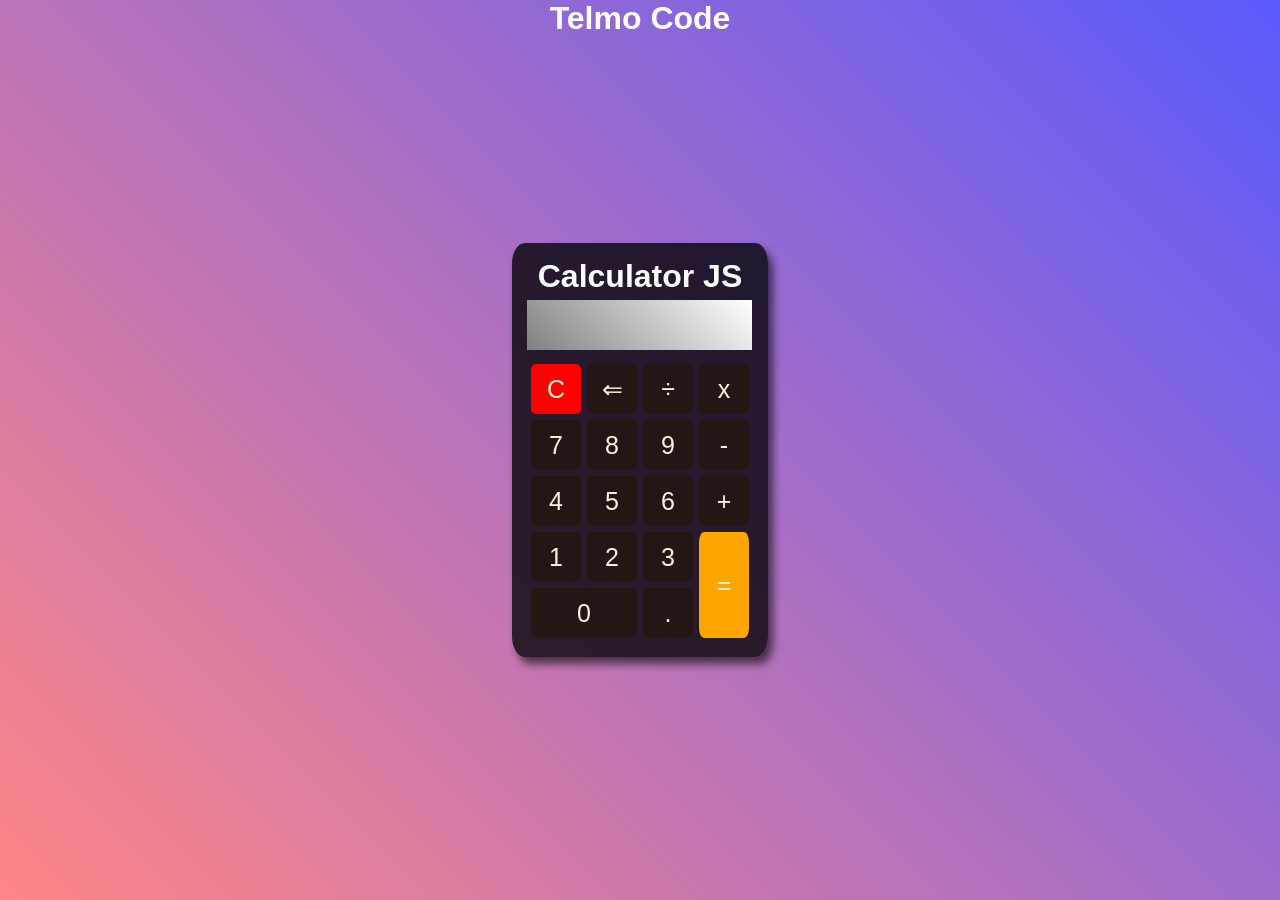
<file: index.htm>
<!DOCTYPE html>
<html lang="pt-br">

<head>
    <meta charset="UTF-8">
    <meta http-equiv="X-UA-Compatible" content="IE=edge">
    <meta name="viewport" content="width=device-width, initial-scale=1.0">
    <title>calculadora</title>
    <link rel="stylesheet" href="./style.css">


</head>

<body>

    <div class="fundo">
        <h1>Telmo Code</h1>
        <div class="calculator">
            <h1>Calculator JS</h1>
            <div class="resultado">
                <p id="resultado"></p>

            </div>
            <table>
                <tr>
                    <td><button onclick="limpar()" class="btn" style="background-color: red;" >C</button></td>
                    <td><button onclick="back()" class="btn">&#8656;</button></td> 
                    <td><button class="btn" onclick="insert('/')">&divide;</button></td>
                    <td><button class="btn" onclick="insert('*')">x</button></td>
                </tr>
                <tr>
                    <td><button class="btn" onclick="insert('7')">7</button></td>
                    <td><button class="btn" onclick="insert('8')">8</button></td>
                    <td><button class="btn" onclick="insert('9')">9</button></td>
                    <td><button class="btn" onclick="insert('-')">-</button></td>
                </tr>
                <tr>
                    <td><button class="btn" onclick="insert('4')">4</button></td>
                    <td><button class="btn" onclick="insert('5')">5</button></td>
                    <td><button class="btn" onclick="insert('6')">6</button></td>
                    <td><button class="btn" onclick="insert('+')">+</button></td>

                <tr>
                    <td><button class="btn" onclick="insert('1')">1</button></td>
                    <td><button class="btn" onclick="insert('2')">2</button></td>
                    <td><button class="btn" onclick="insert('3')">3</button></td>
                    <td rowspan="2"><button onclick="calcular()" class="btn" style="background-color: orange; height: 106px">=</button></td>
                </tr>
                </tr>
                <tr>
                    <td colspan="2"><button class="btn" onclick="insert('0')" style="width: 106px">0</button></td>
                    <td><button class="btn" onclick="insert('.')">.</button></td>

                </tr>
            </table>

        </div>
    </div>

    <script src="./script.js"></script>

</body>

</html>
</file>
<file: style.css>
* {
    margin: 0;
    padding: 0;
}

.fundo {
    height: 100vh;
    background-image: linear-gradient(45deg, rgb(255, 134, 134), rgb(90, 90, 252));
    color: white;
    font-family: 'Gill Sans', 'Gill Sans MT', Calibri, 'Trebuchet MS', sans-serif;
    text-align: center;
}

.calculator {
    position: absolute;
    top: 50%;
    left: 50%;
    transform: translate(-50%, -50%);
    background-color: rgba(0, 0, 0, 0.774);
    border-radius: 5%;
    padding: 15px;
    -webkit-box-shadow: 5px 7px 9px 0px rgba(0, 0, 0, 0.59);
    box-shadow: 5px 7px 9px 0px rgba(0, 0, 0, 0.59);
}

.btn {
    position: relative;
    background-color: rgb(37, 22, 22);
    height: 50px;
    width: 50px;
    justify-content: center;
    align-items: center;
    font-size: 25px;
    color: beige;
    border: none;
    border-radius: 10%;
    cursor: pointer;
    margin: 2px;

}

.btn:hover {
    background-color: rgb(56, 53, 53);
}

.btn:active{
    background-color: rgb(134, 134, 134);
}
.resultado {
    
    margin-top: 5px;
    margin-bottom: 10px;
    height: 50px;
    width: 225px;
    background-image: linear-gradient(45deg, grey, white);
    cursor: pointer;
    

}

#resultado {
    text-align: end;
    color: black;
    font-size: 50px;
}
</file>
